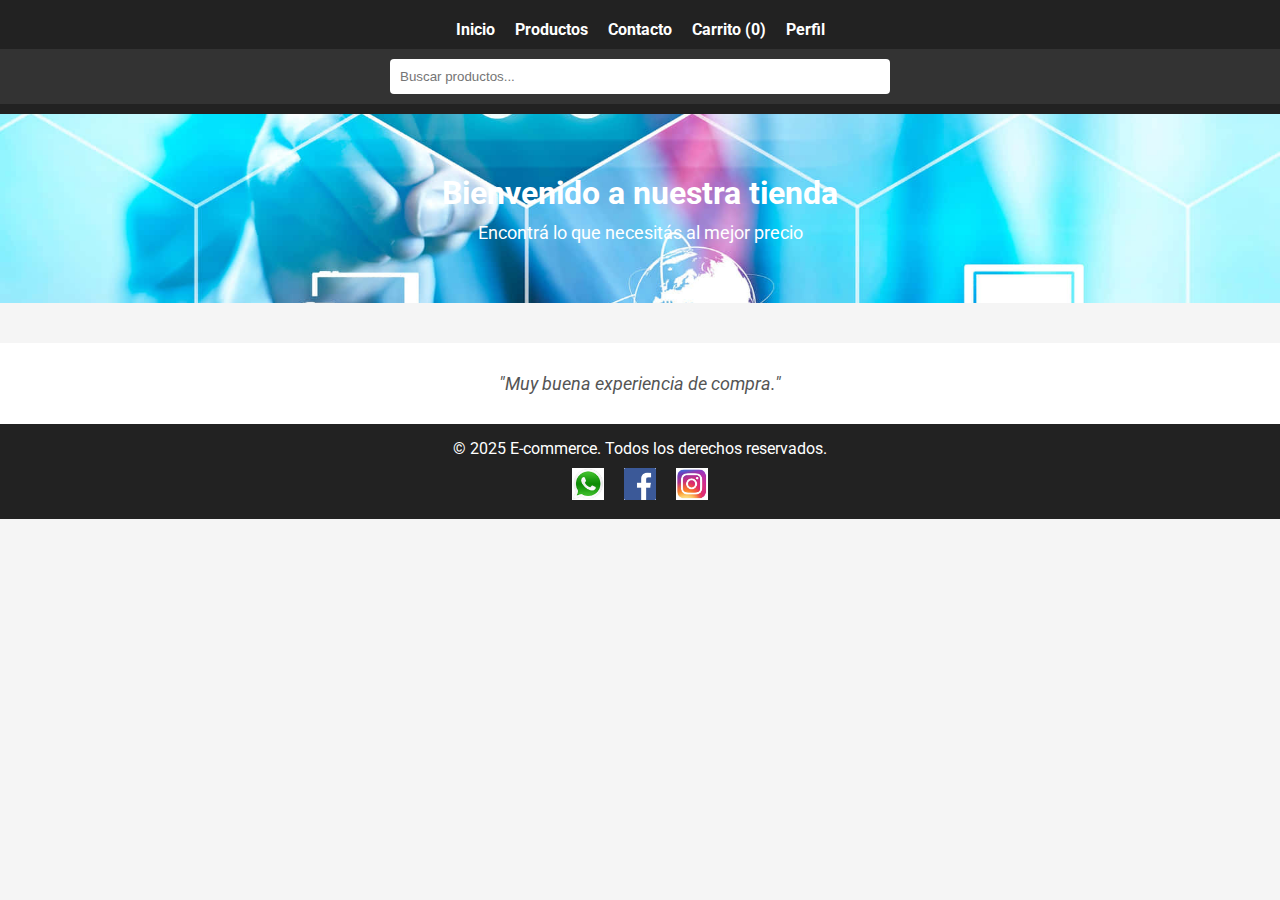
<file: index.html>
<!-- index.html -->
<!DOCTYPE html>
<html lang="es">
<head>
  <meta charset="UTF-8" />
  <meta name="viewport" content="width=device-width, initial-scale=1.0" />
  <meta name="description" content="E-commerce completo con carrito, filtros, reseñas y más.">
  <title>E-commerce Completo</title>
  <link rel="stylesheet" href="css/styles.css" />
  <link href="https://fonts.googleapis.com/css2?family=Roboto&display=swap" rel="stylesheet" />
</head>
<body>
  <!-- Header con navegación -->
  <header>
    <nav>
      <ul class="navbar">
        <li><a href="index.html">Inicio</a></li>
        <li><a href="productos.html">Productos</a></li>
        <li><a href="contacto.html">Contacto</a></li>
        <li><a href="carrito.html">Carrito <span id="contador-carrito">(0)</span></a></li>
        <li><a href="perfil.html">Perfil</a></li>
      </ul>
      <!-- Buscador fijo -->
      <div class="buscador-container">
        <input type="text" id="buscador" placeholder="Buscar productos..." />
      </div>
    </nav>
  </header>

  <!-- Hero principal -->
  <main>
    <section class="hero-section" style="background-image: url('img/fondo-hero.jpg'); background-size: cover; background-position: center;">
      <h1>Bienvenido a nuestra tienda</h1>
      <p>Encontrá lo que necesitás al mejor precio</p>
    </section>

    <!-- Productos cargados desde la API -->
    <section class="productos-grid" id="contenedor-productos">
      <!-- JS insertará los productos acá -->
    </section>

    <!-- Carrusel de reseñas -->
    <section class="carousel">
      <div class="slide active">"Excelente atención y productos de calidad."</div>
      <div class="slide">"Muy buena experiencia de compra."</div>
      <div class="slide">"Volveré a comprar sin dudas."</div>
    </section>
  </main>

  <!-- Footer con redes sociales -->
  <footer>
    <p>© 2025 E-commerce. Todos los derechos reservados.</p>
    <div class="social-icons">
      <a href="#"><img src="img/whatsapp.png" alt="WhatsApp" /></a>
      <a href="#"><img src="img/facebook.png" alt="Facebook" /></a>
      <a href="#"><img src="img/instagram.png" alt="Instagram" /></a>
    </div>
  </footer>

  <!-- Mensaje flotante tipo snackbar -->
  <div id="snackbar">Producto agregado al carrito</div>

  <!-- Script principal -->
  <script src="js/script.js"></script>
</body>
</html>
</file>
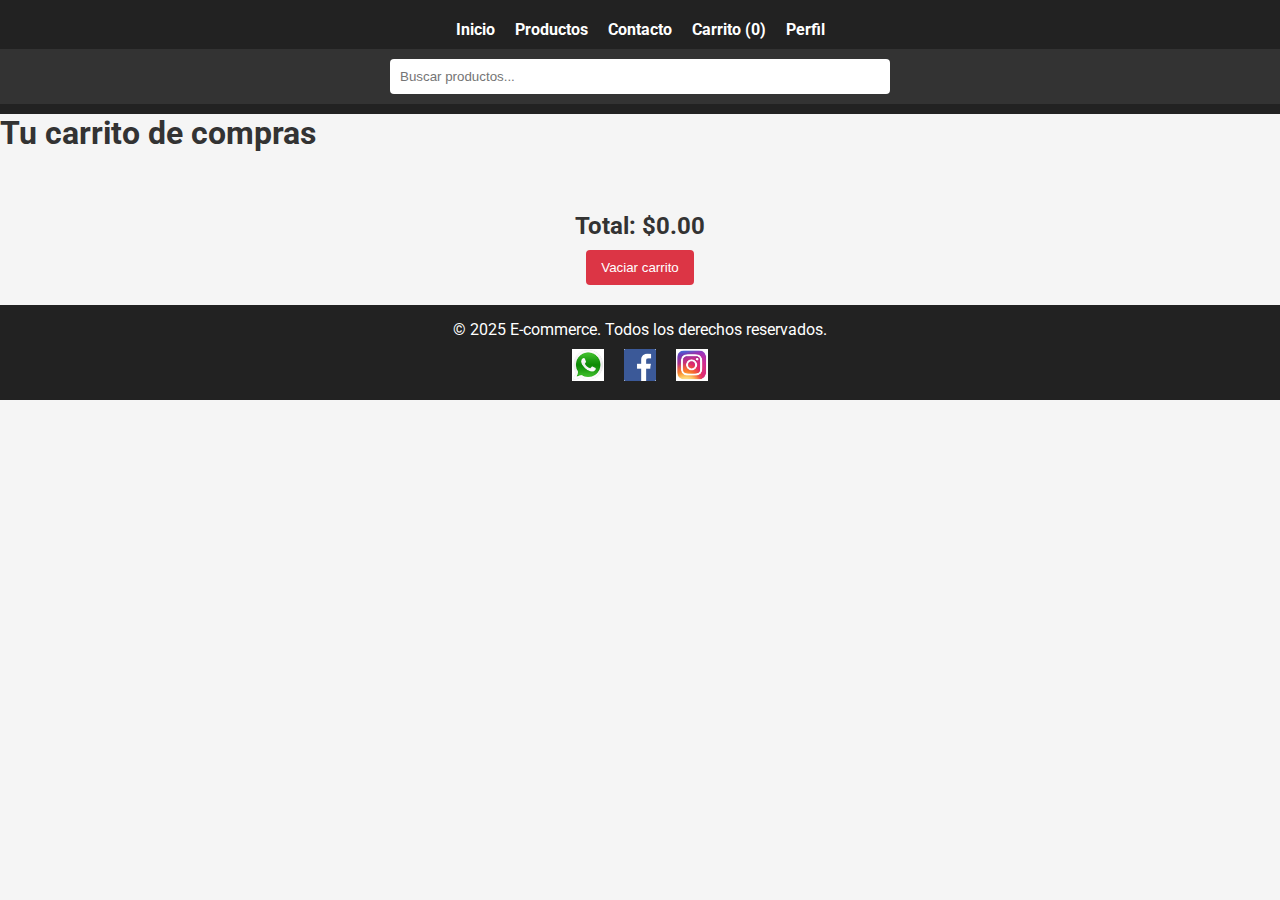
<file: carrito.html>
<!-- carrito.html -->
<!DOCTYPE html>
<html lang="es">
<head>
  <meta charset="UTF-8" />
  <meta name="viewport" content="width=device-width, initial-scale=1.0" />
  <meta name="description" content="Carrito de compras con edición dinámica.">
  <title>Carrito - E-commerce</title>
  <link rel="stylesheet" href="css/styles.css" />
  <link href="https://fonts.googleapis.com/css2?family=Roboto&display=swap" rel="stylesheet" />
</head>
<body>
  <!-- Header con navegación -->
  <header>
    <nav>
      <ul class="navbar">
        <li><a href="index.html">Inicio</a></li>
        <li><a href="productos.html">Productos</a></li>
        <li><a href="contacto.html">Contacto</a></li>
        <li><a href="carrito.html">Carrito <span id="contador-carrito">(0)</span></a></li>
        <li><a href="perfil.html">Perfil</a></li>
      </ul>
      <div class="buscador-container">
        <input type="text" id="buscador" placeholder="Buscar productos..." />
      </div>
    </nav>
  </header>

  <main>
    <h1 class="titulo-pagina">Tu carrito de compras</h1>

    <!-- Contenedor de productos en el carrito -->
    <section class="carrito-grid" id="contenedor-carrito">
      <!-- Los productos del carrito se insertan con JS -->
    </section>

    <!-- Total -->
    <div class="total-carrito">
      <h2>Total: $<span id="total-carrito">0.00</span></h2>
      <button id="vaciar-carrito">Vaciar carrito</button>
    </div>
  </main>

  <!-- Footer con íconos sociales -->
  <footer>
    <p>© 2025 E-commerce. Todos los derechos reservados.</p>
    <div class="social-icons">
      <a href="#"><img src="img/whatsapp.png" alt="WhatsApp" /></a>
      <a href="#"><img src="img/facebook.png" alt="Facebook" /></a>
      <a href="#"><img src="img/instagram.png" alt="Instagram" /></a>
    </div>
  </footer>

  <script src="js/script.js"></script>
</body>
</html>
</file>
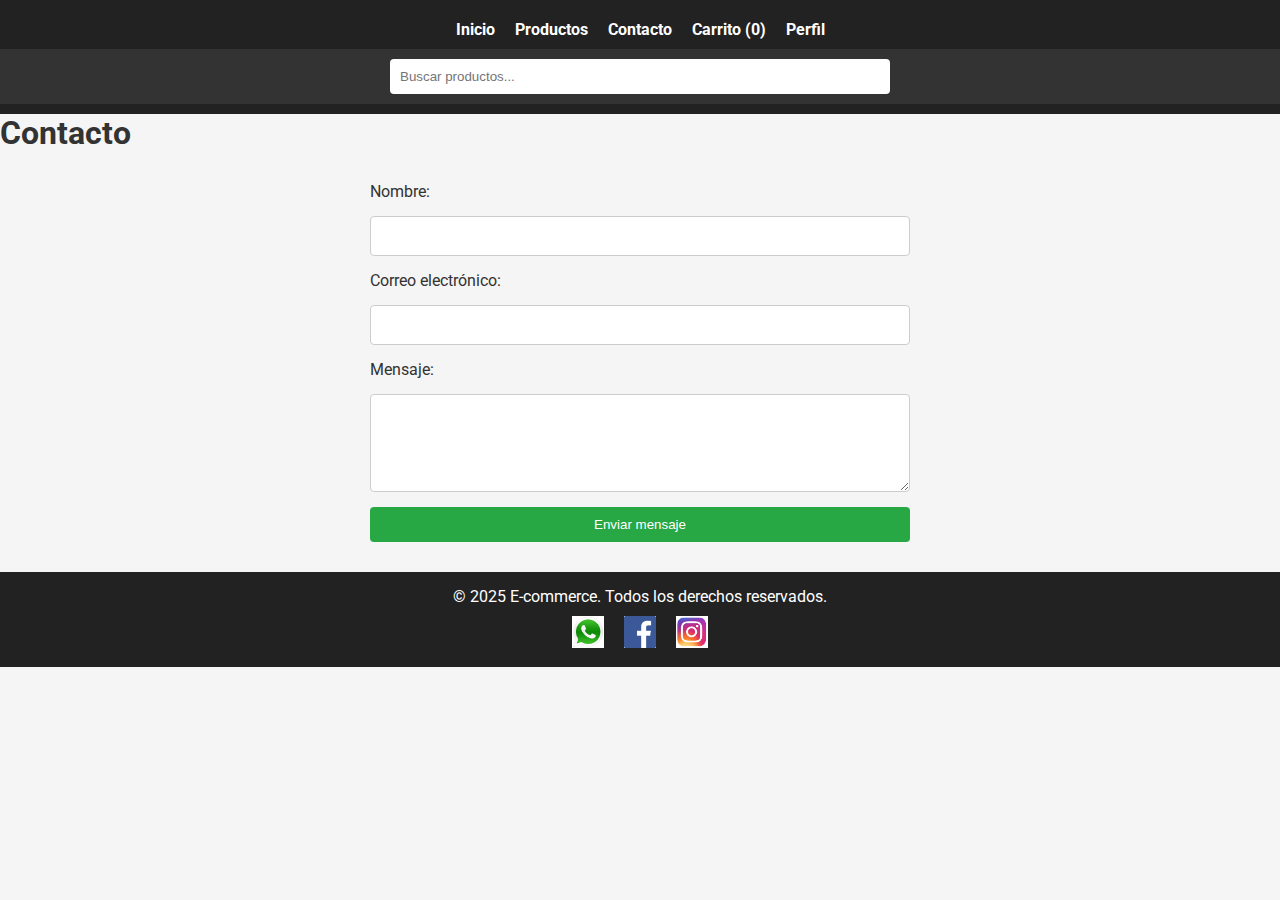
<file: contacto.html>
<!-- contacto.html -->
<!DOCTYPE html>
<html lang="es">
<head>
  <meta charset="UTF-8" />
  <meta name="viewport" content="width=device-width, initial-scale=1.0" />
  <meta name="description" content="Formulario de contacto del sitio.">
  <title>Contacto - E-commerce</title>
  <link rel="stylesheet" href="css/styles.css" />
  <link href="https://fonts.googleapis.com/css2?family=Roboto&display=swap" rel="stylesheet" />
</head>
<body>
  <!-- Header con navegación -->
  <header>
    <nav>
      <ul class="navbar">
        <li><a href="index.html">Inicio</a></li>
        <li><a href="productos.html">Productos</a></li>
        <li><a href="contacto.html">Contacto</a></li>
        <li><a href="carrito.html">Carrito <span id="contador-carrito">(0)</span></a></li>
        <li><a href="perfil.html">Perfil</a></li>
      </ul>
      <div class="buscador-container">
        <input type="text" id="buscador" placeholder="Buscar productos..." />
      </div>
    </nav>
  </header>

  <main>
    <h1 class="titulo-pagina">Contacto</h1>

    <!-- Formulario de contacto funcional -->
    <section class="formulario-contacto">
      <form action="https://formspree.io/f/xgvzwzoq" method="POST">
        <label for="nombre">Nombre:</label>
        <input type="text" id="nombre" name="nombre" required />

        <label for="email">Correo electrónico:</label>
        <input type="email" id="email" name="_replyto" required />

        <label for="mensaje">Mensaje:</label>
        <textarea id="mensaje" name="mensaje" rows="4" required></textarea>

        <button type="submit">Enviar mensaje</button>
      </form>
    </section>
  </main>

  <!-- Footer con íconos sociales -->
  <footer>
    <p>© 2025 E-commerce. Todos los derechos reservados.</p>
    <div class="social-icons">
      <a href="#"><img src="img/whatsapp.png" alt="WhatsApp" /></a>
      <a href="#"><img src="img/facebook.png" alt="Facebook" /></a>
      <a href="#"><img src="img/instagram.png" alt="Instagram" /></a>
    </div>
  </footer>

  <script src="js/script.js"></script>
</body>
</html>
</file>
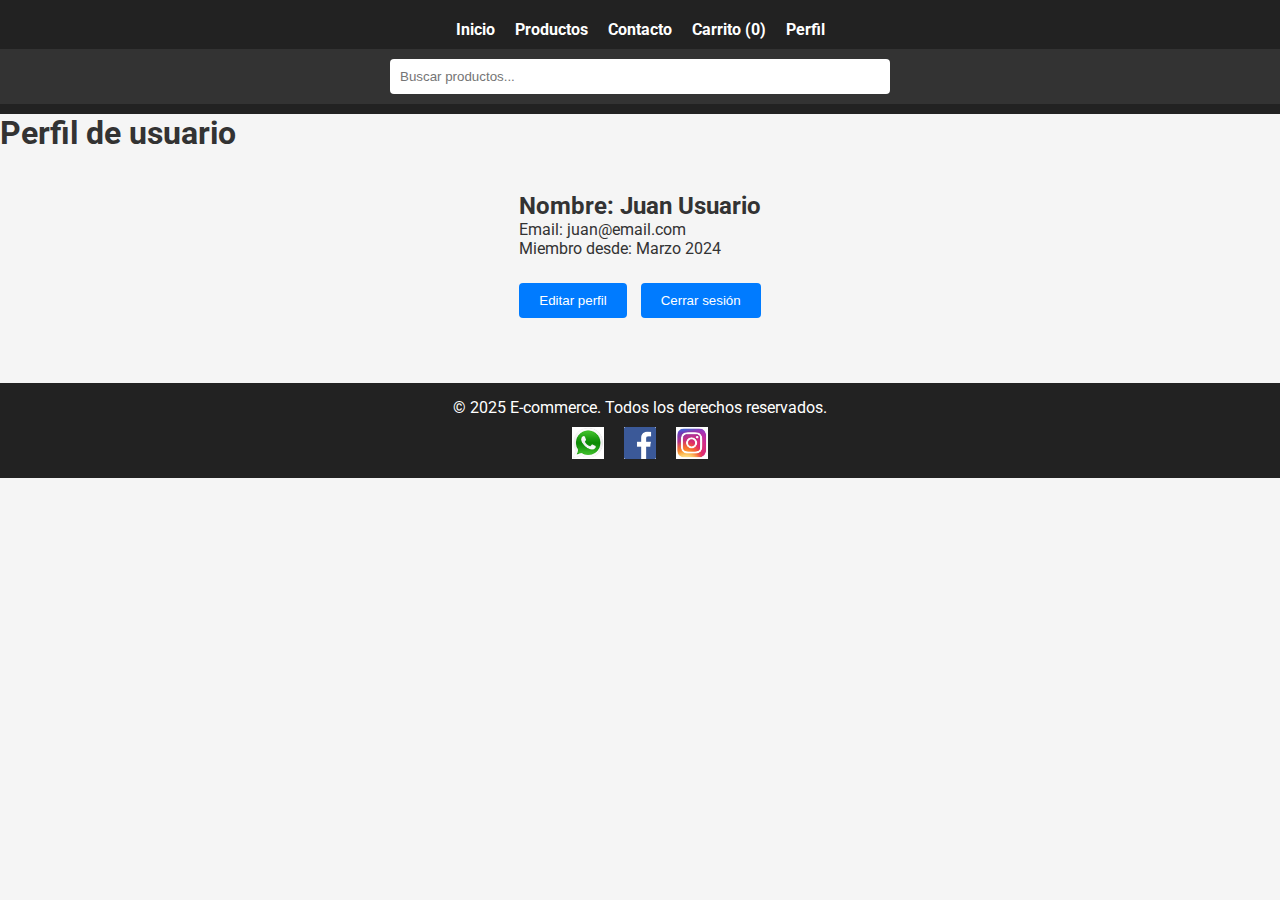
<file: perfil.html>
<!-- perfil.html -->
<!DOCTYPE html>
<html lang="es">
<head>
  <meta charset="UTF-8" />
  <meta name="viewport" content="width=device-width, initial-scale=1.0" />
  <meta name="description" content="Perfil del usuario registrado.">
  <title>Perfil - E-commerce</title>
  <link rel="stylesheet" href="css/styles.css" />
  <link href="https://fonts.googleapis.com/css2?family=Roboto&display=swap" rel="stylesheet" />
</head>
<body>
  <!-- Header con navegación -->
  <header>
    <nav>
      <ul class="navbar">
        <li><a href="index.html">Inicio</a></li>
        <li><a href="productos.html">Productos</a></li>
        <li><a href="contacto.html">Contacto</a></li>
        <li><a href="carrito.html">Carrito <span id="contador-carrito">(0)</span></a></li>
        <li><a href="perfil.html">Perfil</a></li>
      </ul>
      <div class="buscador-container">
        <input type="text" id="buscador" placeholder="Buscar productos..." />
      </div>
    </nav>
  </header>

  <main>
    <h1 class="titulo-pagina">Perfil de usuario</h1>

    <!-- Contenido del perfil -->
    <section class="perfil-container">
      <div class="perfil-datos">
        <h2>Nombre: Juan Usuario</h2>
        <p>Email: juan@email.com</p>
        <p>Miembro desde: Marzo 2024</p>
      </div>

      <div class="perfil-acciones">
        <button>Editar perfil</button>
        <button>Cerrar sesión</button>
      </div>
    </section>
  </main>

  <!-- Footer con íconos sociales -->
  <footer>
    <p>© 2025 E-commerce. Todos los derechos reservados.</p>
    <div class="social-icons">
      <a href="#"><img src="img/whatsapp.png" alt="WhatsApp" /></a>
      <a href="#"><img src="img/facebook.png" alt="Facebook" /></a>
      <a href="#"><img src="img/instagram.png" alt="Instagram" /></a>
    </div>
  </footer>

  <script src="js/script.js"></script>
</body>
</html>
</file>
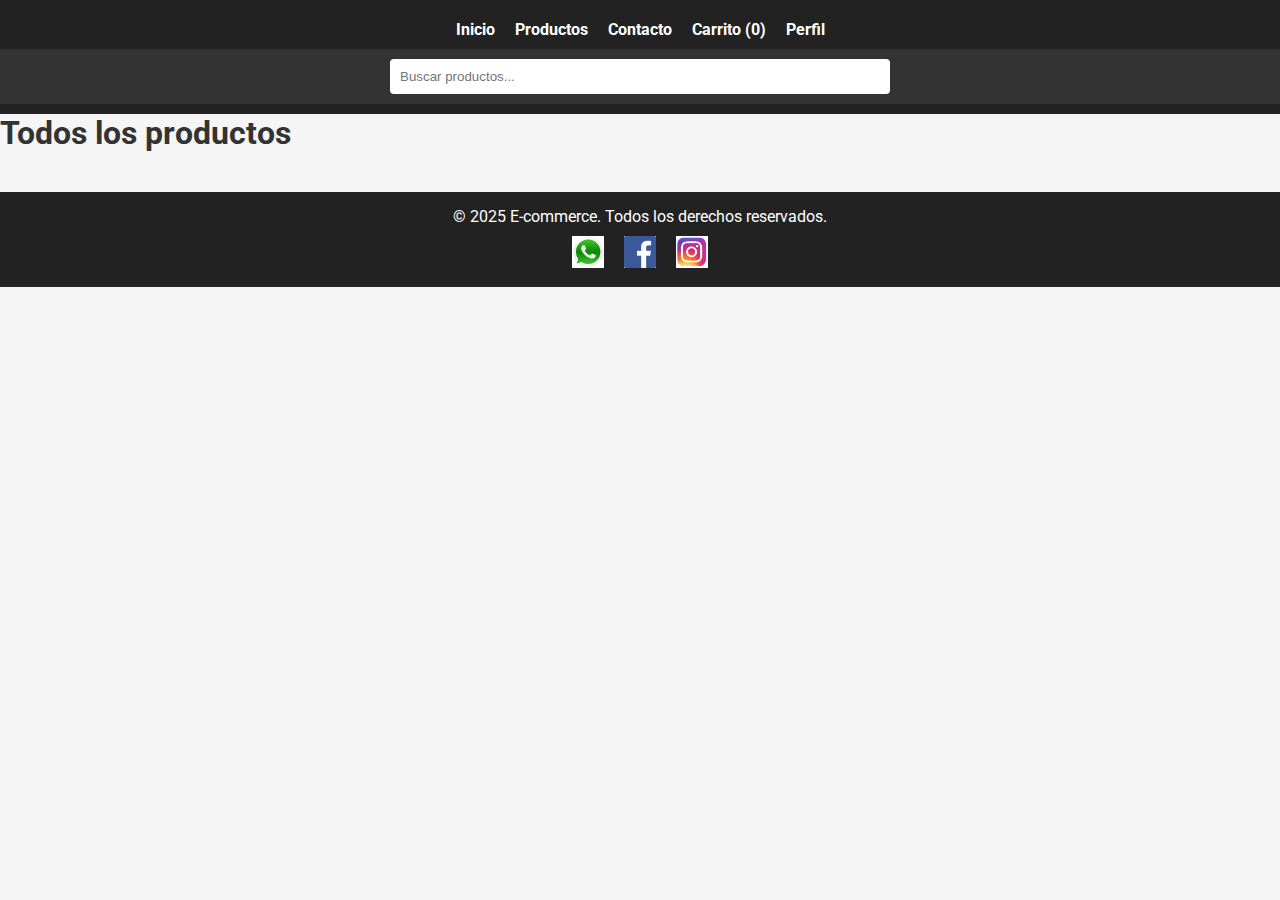
<file: productos.html>
<!-- productos.html -->
<!DOCTYPE html>
<html lang="es">
<head>
  <meta charset="UTF-8" />
  <meta name="viewport" content="width=device-width, initial-scale=1.0" />
  <meta name="description" content="Catálogo de productos de nuestra tienda online.">
  <title>Productos - E-commerce</title>
  <link rel="stylesheet" href="css/styles.css" />
  <link href="https://fonts.googleapis.com/css2?family=Roboto&display=swap" rel="stylesheet" />
</head>
<body>
  <!-- Header con navegación -->
  <header>
    <nav>
      <ul class="navbar">
        <li><a href="index.html">Inicio</a></li>
        <li><a href="productos.html">Productos</a></li>
        <li><a href="contacto.html">Contacto</a></li>
        <li><a href="carrito.html">Carrito <span id="contador-carrito">(0)</span></a></li>
        <li><a href="perfil.html">Perfil</a></li>
      </ul>
      <!-- Buscador persistente -->
      <div class="buscador-container">
        <input type="text" id="buscador" placeholder="Buscar productos..." />
      </div>
    </nav>
  </header>

  <main>
    <h1 class="titulo-pagina">Todos los productos</h1>

    <!-- Contenedor donde se cargan los productos -->
    <section class="productos-grid" id="contenedor-productos">
      <!-- JS insertará los productos aquí dinámicamente -->
    </section>
  </main>

  <!-- Footer -->
  <footer>
    <p>© 2025 E-commerce. Todos los derechos reservados.</p>
    <div class="social-icons">
      <a href="#"><img src="img/whatsapp.png" alt="WhatsApp" /></a>
      <a href="#"><img src="img/facebook.png" alt="Facebook" /></a>
      <a href="#"><img src="img/instagram.png" alt="Instagram" /></a>
    </div>
  </footer>

  <!-- Snackbar para notificaciones -->
  <div id="snackbar">Producto agregado al carrito</div>

  <script src="js/script.js"></script>
</body>
</html>
</file>
<file: css/styles.css>
/* ------------------------
   RESET Y FUENTE BASE
------------------------ */
* {
  margin: 0;
  padding: 0;
  box-sizing: border-box;
}

body {
  font-family: 'Roboto', sans-serif;
  background-color: #f5f5f5;
  color: #333;
}

/* ------------------------
   NAVBAR Y BUSCADOR
------------------------ */
header {
  background-color: #222;
  color: white;
  padding: 10px 0;
}

.navbar {
  display: flex;
  justify-content: center;
  list-style: none;
  flex-wrap: wrap;
}

.navbar li {
  margin: 10px;
}

.navbar a {
  color: white;
  text-decoration: none;
  font-weight: bold;
  transition: color 0.3s ease;
}

.navbar a:hover {
  color: #ff9900;
}

.buscador-container {
  display: flex;
  justify-content: center;
  padding: 10px;
  background-color: #333;
}

#buscador {
  padding: 10px;
  width: 80%;
  max-width: 500px;
  border: none;
  border-radius: 4px;
}

/* ------------------------
   HERO SECTION
------------------------ */
.hero-section {
  padding: 60px 20px;
  text-align: center;
  color: white;
}

.hero-section h1 {
  font-size: 32px;
  margin-bottom: 10px;
}

.hero-section p {
  font-size: 18px;
}

/* ------------------------
   PRODUCTOS GRID
------------------------ */
.productos-grid {
  display: flex;
  flex-wrap: wrap;
  justify-content: center;
  padding: 20px;
  gap: 20px;
}

.card {
  background-color: white;
  border: 1px solid #ccc;
  width: 250px;
  padding: 15px;
  border-radius: 6px;
  text-align: center;
  transition: transform 0.3s ease;
  position: relative;
}

.card:hover {
  transform: scale(1.05);
  box-shadow: 0 4px 10px rgba(0, 0, 0, 0.2);
}

.card img {
  width: 100%;
  height: 200px;
  object-fit: contain;
  margin-bottom: 10px;
}

.card h3 {
  font-size: 18px;
  margin: 10px 0;
}

.card p {
  font-size: 16px;
  margin-bottom: 10px;
}

.card button {
  background-color: #ff9900;
  border: none;
  padding: 10px 15px;
  border-radius: 4px;
  color: white;
  cursor: pointer;
  transition: background-color 0.3s;
}

.card button:hover {
  background-color: #cc7a00;
}

/* ------------------------
   FORMULARIO DE CONTACTO
------------------------ */
.formulario-contacto {
  padding: 30px;
  max-width: 600px;
  margin: 0 auto;
}

.formulario-contacto form {
  display: flex;
  flex-direction: column;
  gap: 15px;
}

.formulario-contacto input,
.formulario-contacto textarea {
  padding: 10px;
  font-size: 16px;
  border-radius: 4px;
  border: 1px solid #ccc;
}

.formulario-contacto button {
  background-color: #28a745;
  color: white;
  padding: 10px;
  border: none;
  border-radius: 4px;
  cursor: pointer;
}

.formulario-contacto button:hover {
  background-color: #1e7e34;
}

/* ------------------------
   CARRITO
------------------------ */
.carrito-grid {
  display: flex;
  flex-direction: column;
  gap: 15px;
  padding: 20px;
}

.carrito-item {
  display: flex;
  justify-content: space-between;
  align-items: center;
  background: white;
  padding: 15px;
  border: 1px solid #ccc;
  border-radius: 6px;
}

.total-carrito {
  text-align: center;
  padding: 20px;
}

.total-carrito h2 {
  font-size: 24px;
}

.total-carrito button {
  margin-top: 10px;
  background-color: #dc3545;
  padding: 10px 15px;
  border: none;
  color: white;
  border-radius: 4px;
  cursor: pointer;
}

.total-carrito button:hover {
  background-color: #c82333;
}

/* ------------------------
   PERFIL
------------------------ */
.perfil-container {
  display: flex;
  flex-direction: column;
  align-items: center;
  padding: 40px;
}

.perfil-datos,
.perfil-acciones {
  margin-bottom: 20px;
}

.perfil-acciones button {
  margin: 5px;
  padding: 10px 20px;
  background-color: #007bff;
  color: white;
  border: none;
  border-radius: 4px;
  cursor: pointer;
}

.perfil-acciones button:hover {
  background-color: #0056b3;
}

/* ------------------------
   RESEÑAS CAROUSEL
------------------------ */
.carousel {
  display: grid;
  place-items: center;
  padding: 30px;
  background-color: #fff;
}

.slide {
  display: none;
  font-style: italic;
  font-size: 18px;
  color: #555;
  text-align: center;
}

.slide.active {
  display: block;
}

/* ------------------------
   FOOTER Y REDES SOCIALES
------------------------ */
footer {
  background-color: #222;
  color: white;
  text-align: center;
  padding: 15px 10px;
}

.social-icons {
  margin-top: 10px;
}

.social-icons img {
  width: 32px;
  margin: 0 8px;
  transition: transform 0.3s ease;
}

.social-icons img:hover {
  transform: scale(1.2);
}

/* ------------------------
   SNACKBAR
------------------------ */
#snackbar {
  visibility: hidden;
  min-width: 250px;
  background-color: #333;
  color: white;
  text-align: center;
  padding: 14px;
  border-radius: 4px;
  position: fixed;
  left: 50%;
  bottom: 30px;
  transform: translateX(-50%);
  z-index: 999;
}

#snackbar.show {
  visibility: visible;
  animation: fadein 0.5s, fadeout 0.5s 2.5s;
}

@keyframes fadein {
  from { bottom: 0; opacity: 0; }
  to { bottom: 30px; opacity: 1; }
}

@keyframes fadeout {
  from { bottom: 30px; opacity: 1; }
  to { bottom: 0; opacity: 0; }
}

/* ------------------------
   MEDIA QUERIES
------------------------ */
@media (max-width: 768px) {
  .navbar {
    flex-direction: column;
    align-items: center;
  }

  .card {
    width: 90%;
  }

  .buscador-container {
    padding: 15px;
  }

  .formulario-contacto {
    padding: 15px;
  }
}
</file>
